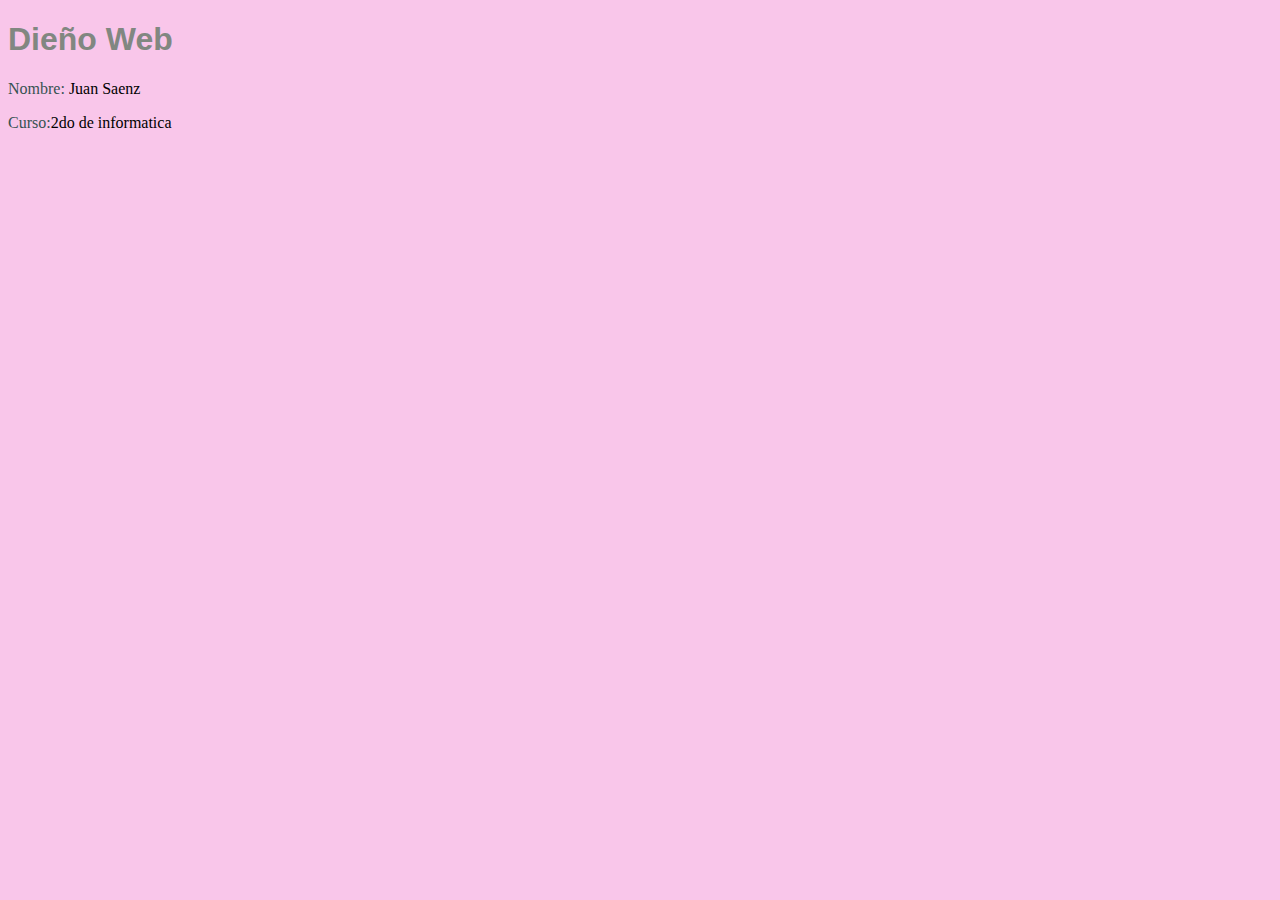
<file: index.html>
<!DOCTYPE html>
<html lang="en">
<head>
    <meta charset="UTF-8">
    <meta http-equiv="X-UA-Compatible" content="IE=edge">
    <meta name="viewport" content="width=device-width, initial-scale=1.0">
    <title>Document</title>
    <link rel="stylesheet" href="index.css">
</head>
<header>
 <h1> Dieño Web</h1>    
</header>
<body>
    <p><span>Nombre:</span> Juan Saenz</p>
    <p><span>Curso:</span>2do de informatica</p>

    <iframe src="https://onedrive.live.com/embed?cid=D1F78540BCB0AD0D&resid=D1F78540BCB0AD0D%212052&authkey=AEc-QsVRkGpYi70&em=2" width="900" height="600" frameborder="0" scrolling="no"></iframe>
    <p></p>
</body>
</html>
</file>
<file: index.css>
span{
    color: rgb(54, 82, 82);
    font-family: cursive  ;
}
h1{
    font-family: Arial, Helvetica, sans-serif;
    color:rgb(129, 135, 129); 
}
p{
    font-family: cursive;
}
body{ background-color:rgb(249, 198, 234)  ;}
</file>
